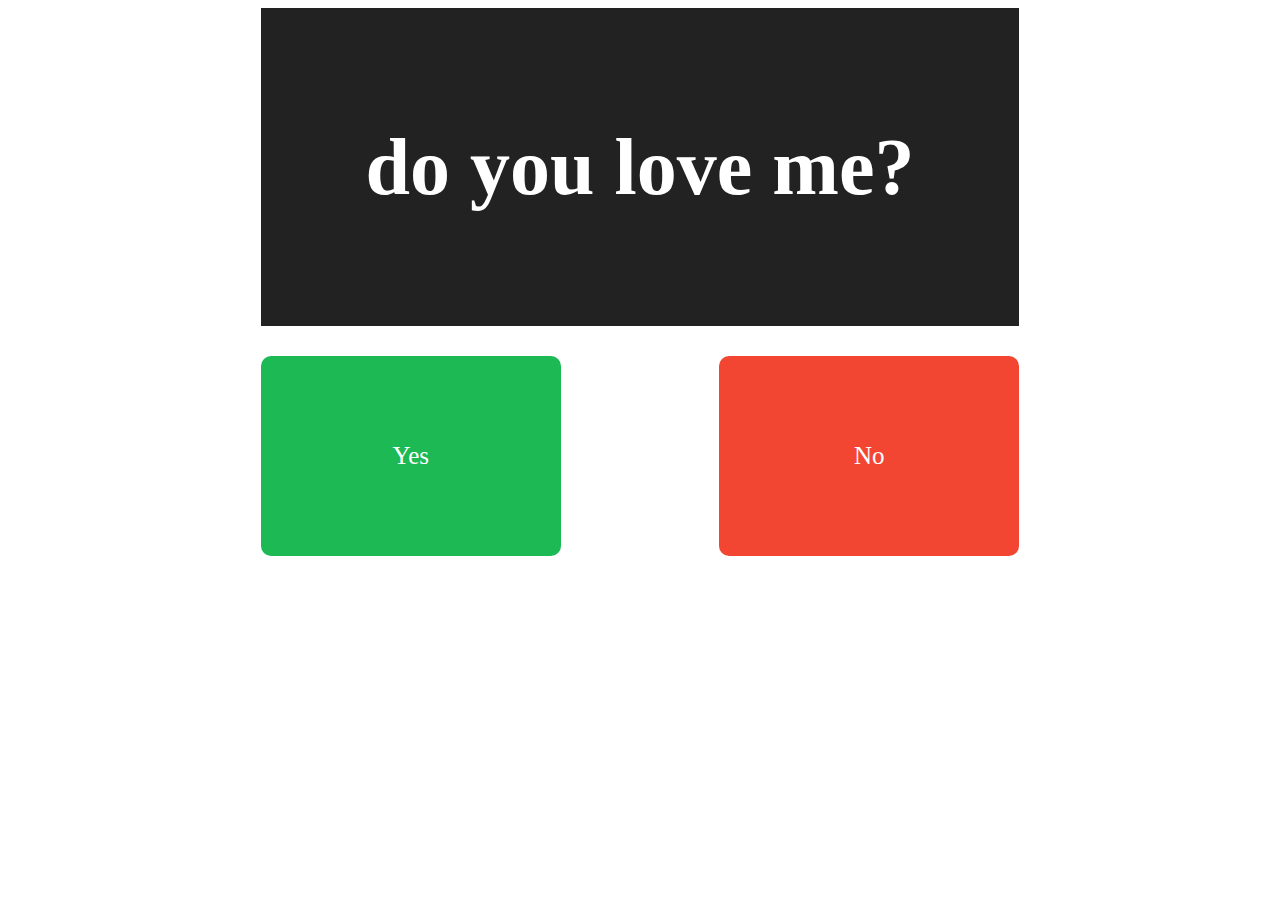
<file: session 1_initialiaze/index.html>
<!DOCTYPE html>
<html lang="en">

<head>
    <meta charset="UTF-8">
    <meta name="viewport" content="width=device-width, initial-scale=1.0">
    <title>do you love me?</title>
    <link rel="stylesheet" href="index.css">
</head>

<body>
    <div class="container">
        <div class="question">
            <h1>do you love me?</h1>
        </div>
        <div class="answer">
            <div id="yes">Yes</div>
            <div id="no">No</div>
        </div>
    </div>
</body>

</html>
</file>
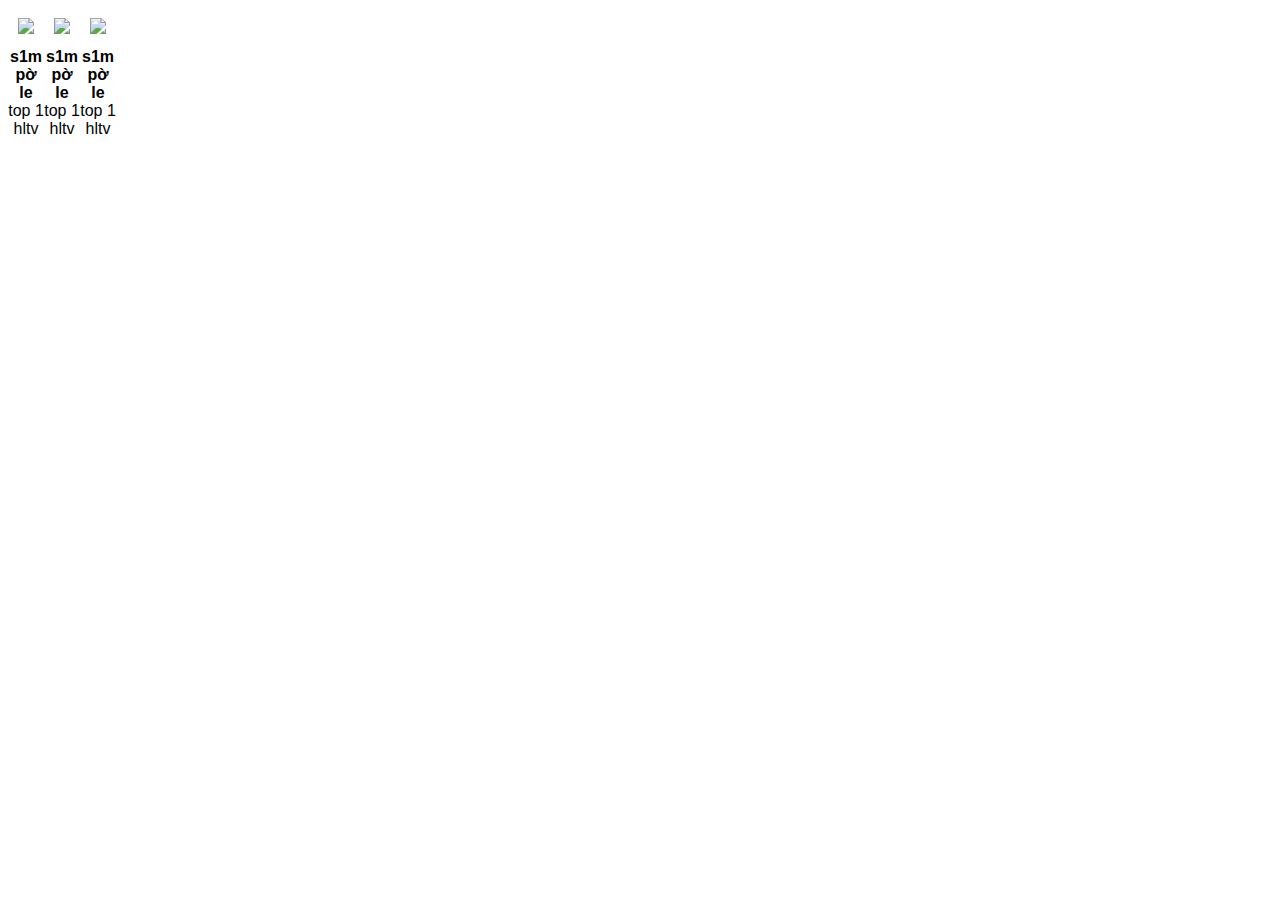
<file: session 3_module/web-component/index.html>
<!DOCTYPE html>
<html lang="en">
<head>
    <meta charset="UTF-8">
    <meta name="viewport" content="width=device-width, initial-scale=1.0">
    <title>Document</title>
    <style>
        .container{
            display: flex;
            width: 100px;
        }
    </style>
</head>
<body>
    <div class="container">
        
    </div>
    <script src="./index.js" type="module"></script>
</body>
</html>
</file>
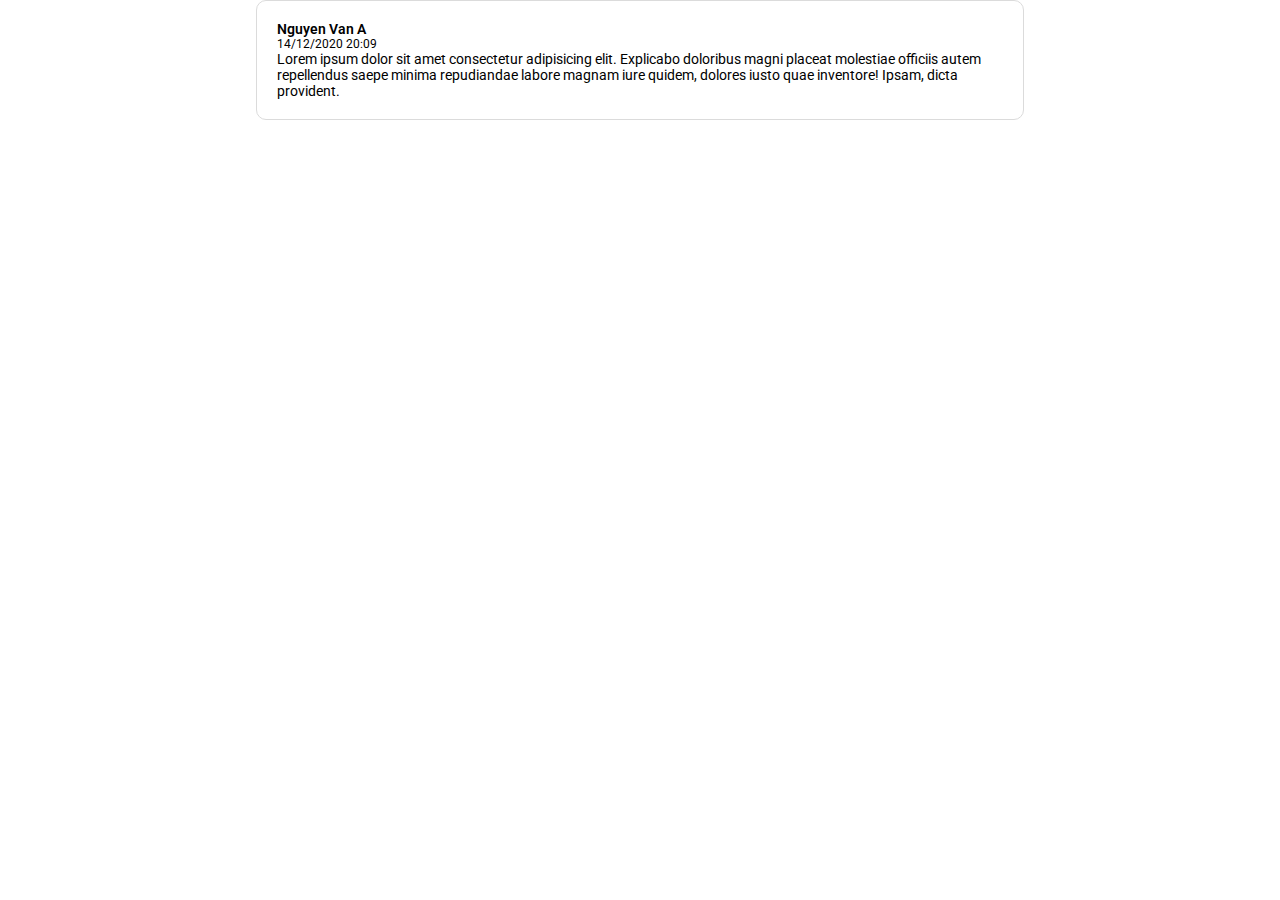
<file: session 5_register/temp.html>
<!DOCTYPE html>
<html lang="en">
<head>
    <meta charset="UTF-8">
    <meta name="viewport" content="width=device-width, initial-scale=1.0">
    <title>Document</title>
    <link href="https://fonts.googleapis.com/css2?family=Roboto&display=swap" rel="stylesheet">
    <style>
        *{
            margin:0;
            padding: 0;
        }
        html{
            font-size: 14px;
            font-family: 'Roboto';
        }
        .list-post{
            width: 60%;
            margin: auto;
        }
        .author-name{
            font-weight: 600;
        }
        .time{
            font-size: 12px;
        }
        .post-item{
            border: 1px solid #dbdbdb;
            padding: 20px;
            border-radius: 10px;
        }
    </style>
</head>
<body>
    <div class="container">
        <div class="list-post">
            <div class="post-item">
                <div class="author-name">Nguyen Van A</div>
                <div class="time">14/12/2020 20:09</div>
                <div class="content">
                        Lorem ipsum dolor sit amet consectetur adipisicing elit. Explicabo doloribus magni placeat molestiae officiis autem repellendus saepe minima repudiandae labore magnam iure quidem, dolores iusto quae inventore! Ipsam, dicta provident.
                    </div>
            </div>
        </div>
    </div>
</body>
</html>
</file>
<file: session 1_initialiaze/index.css>
.question {
    background-color: #222;
    color: #fff;
    text-align: center;
    padding: 60px;
    font-size: 40px;
    margin-bottom: 30px;
} 
.container {
    padding: 0px 20% 0px 20% ;
}
.answer div {
    width: 300px;
    height: 200px;
    font-size: 25px;
    border-radius: 10px;
    color: #fff;
    text-align: center;
    line-height: 200px;
}
#yes {
    background-color: #1db954;
}
#no {
    background-color: #f24633;
}
.answer{
    display: flex;
    justify-content: space-between;
}
.answer div:hover{
    flex-direction: row-reverse;
}
</file>
